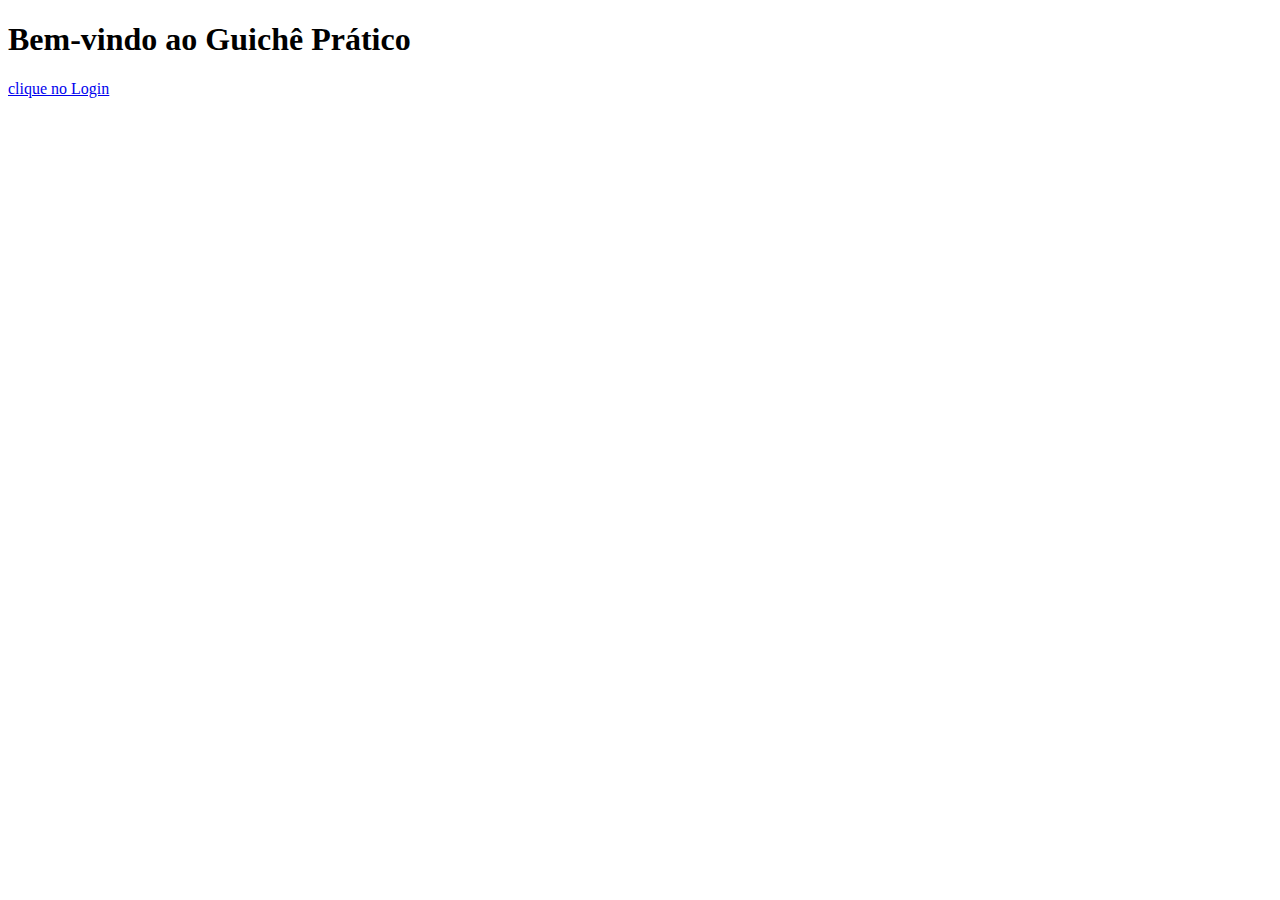
<file: src/main/resources/templates/paginaPrincipal.html>
<!DOCTYPE html>
<html lang = "en" xmlns:th="http://www.thymeleaf.org">
	<head>
		<meta charset="utf-8">
		<title>Página Principal</title>
	
	</head>
	
	<body>
	
	<h1>Bem-vindo ao Guichê Prático<span th:text="${userLogin}"></span></h1>
	
	
	<a href ="/index">clique no Login</a>
	
	</body>
	
	
	
	
	
	
</html>
</file>
